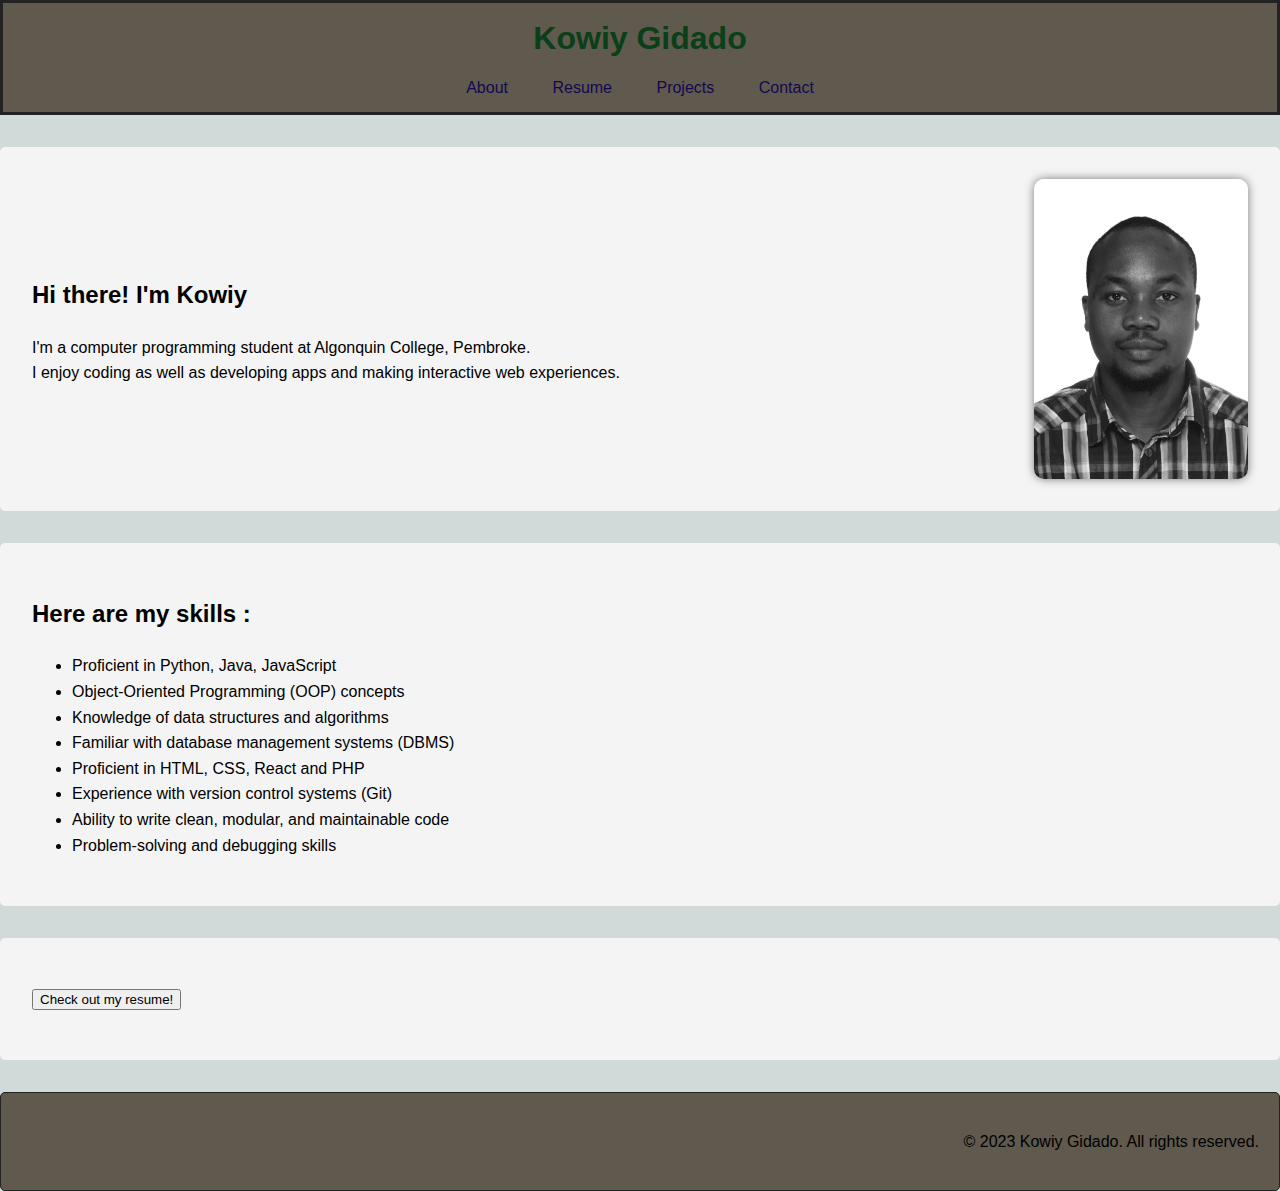
<file: index.html>
<!DOCTYPE html>
<html lang="en">
<head>
  <meta charset="UTF-8">
  <meta name="viewport" content="width=device-width, initial-scale=1.0">
  <meta name="author" content="Kowiy Gidado">
  <link rel="stylesheet" type="text/css" href="css/combined.css">
  
  <!-- Page Title -->
  <title>Kowiy's Personal Website</title>
</head>
<body>
  <!-- Header Section -->
  <header>
    <!-- Title and Navigation -->
    <h1 class="topic">Kowiy Gidado</h1>
    <nav class="navtop">
      <button><a href="about.html">About</a></button>
      <button><a href="resume.html">Resume</a></button>
      <button><a href="project.html">Projects</a></button>
      <button><a href="contact.html">Contact</a></button>
    </nav>
  </header>

  <!-- Main -->
  <main>
    <!-- Introduction Section -->
    <section id="section1" class="intro-section">
      <div class="content-wrapper">
        <div class="intro-content">
          <h2>Hi there! I'm Kowiy</h2>
          <p class="intro">I'm a computer programming student at Algonquin College, Pembroke.<br>
          I enjoy coding as well as developing apps and making interactive web experiences.</p>
        </div>
        <!-- Profile Picture -->
        <img src="image/Kowiy_Passphoto.jpg" alt="Kowiy" class="kowiyimg" id="profile-image">
      </div>
    </section>  

    <!-- Skills Section -->
    <section id="section2">   
      <p>
        <p class="introduction"><h2>Here are my skills :</h2></p>
        <ul>
          <li>Proficient in Python, Java, JavaScript</li>
          <li>Object-Oriented Programming (OOP) concepts</li>
          <li>Knowledge of data structures and algorithms</li>
          <li>Familiar with database management systems (DBMS)</li>
          <li>Proficient in HTML, CSS, React and PHP</li>
          <li>Experience with version control systems (Git)</li>
          <li>Ability to write clean, modular, and maintainable code</li>
          <li>Problem-solving and debugging skills</li>
        </ul>
      </p>
    </section>
    <section id="section3">
      <p class="general"><button class="button-resume"><a href="resume.html">Check out my resume!</a></button></p>
    </section> 
  </main>
  
  <!-- Footer Section -->
  <footer>
    <!-- Copyright Information -->
    <p class="note">
      &copy; 2023 Kowiy Gidado. All rights reserved.
    </p>
  </footer>
</body>
</html>
</file>
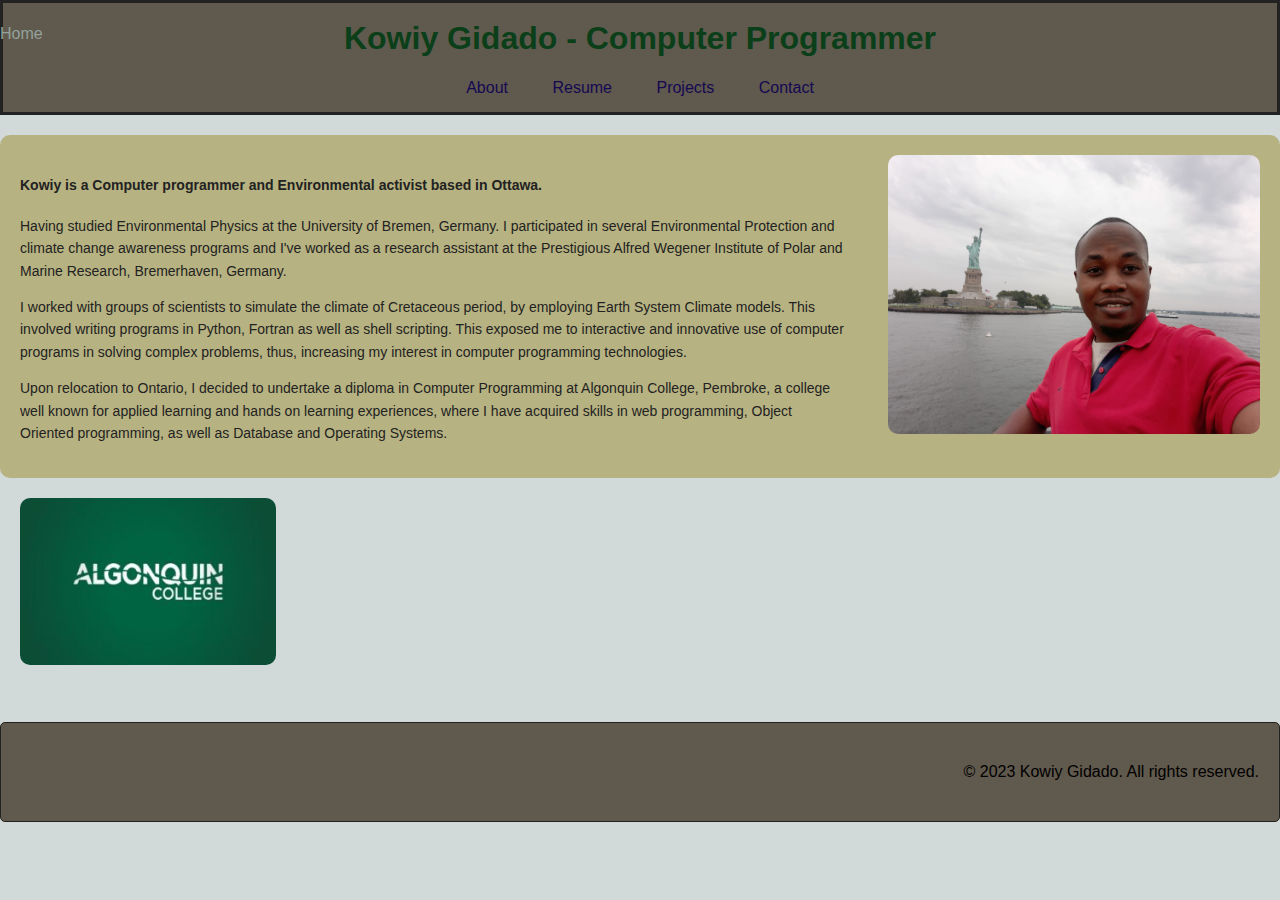
<file: about.html>
<!DOCTYPE html>
<html lang="en">
<head>
  <meta charset="UTF-8">
  <meta name="viewport" content="width=device-width, initial-scale=1.0">
  <meta name="author" content="Kowiy Gidado">
  <link rel="stylesheet" type="text/css" href="css/combined.css">
  
  <!-- Page Title -->
  <title>About</title>
</head>
<body>
  <!-- Header Section -->
  <header>
    <!-- Page Title -->
    <h1>Kowiy Gidado - Computer Programmer</h1>
    
    <!-- Home Icon and Navigation -->
    <div class="home-ic">
      <a class="home-icon" href="index.html">Home</a>
      <i class="fas fa-home" href="index.html"></i>
    </div>
    
    <!-- Navigation Buttons -->
    <nav class="navtop">
      <button><a href="about.html">About</a></button>
      <button><a href="resume.html">Resume</a></button>
      <button><a href="project.html">Projects</a></button>
      <button><a href="contact.html">Contact</a></button>
    </nav>
  </header>

  <!-- Main Content -->
  <main>
    <div class="about-content">
      <!-- My Picture-->
      <img src="image/Kowiy_NewJersey.jpg" alt="Kowiy_NewJersey" class="jerseyimg" id="about-image">
      
      <!-- Brief Intro -->
      <h4>Kowiy is a Computer programmer and Environmental activist based in Ottawa.</h4>
      <p>
        <!-- About Me -->
        Having studied Environmental Physics at the University of Bremen, Germany.
        I participated in several Environmental Protection and climate change awareness programs
        and I've worked as a research assistant at the Prestigious Alfred Wegener Institute
        of Polar and Marine Research, Bremerhaven, Germany.
      </p>
      <p>
        I worked with groups of scientists to simulate the climate of Cretaceous period,
        by employing Earth System Climate models. This involved writing programs in Python, Fortran as well as shell scripting.
        This exposed me to interactive and innovative use of computer programs in solving complex problems,
        thus, increasing my interest in computer programming technologies.
      </p>
      <p>
        Upon relocation to Ontario, I decided to undertake a diploma in Computer Programming
        at Algonquin College, Pembroke, a college well known for applied learning and hands
        on learning experiences, where I have acquired skills in web programming, Object Oriented programming,
        as well as Database and Operating Systems.
      </p>
    </div>
    
    <!-- Algonquin College logo -->
    <img src="image/AC2.jpg" alt="acimage3" class="acimg3" class="acimggreen" id="ac3-image">
  </main>

  <!-- Footer Section -->
  <footer>
    <p class="note">
      <!-- Copyright Information -->
      &copy; 2023 Kowiy Gidado. All rights reserved.
    </p>
  </footer>
</body>
</html>
</file>
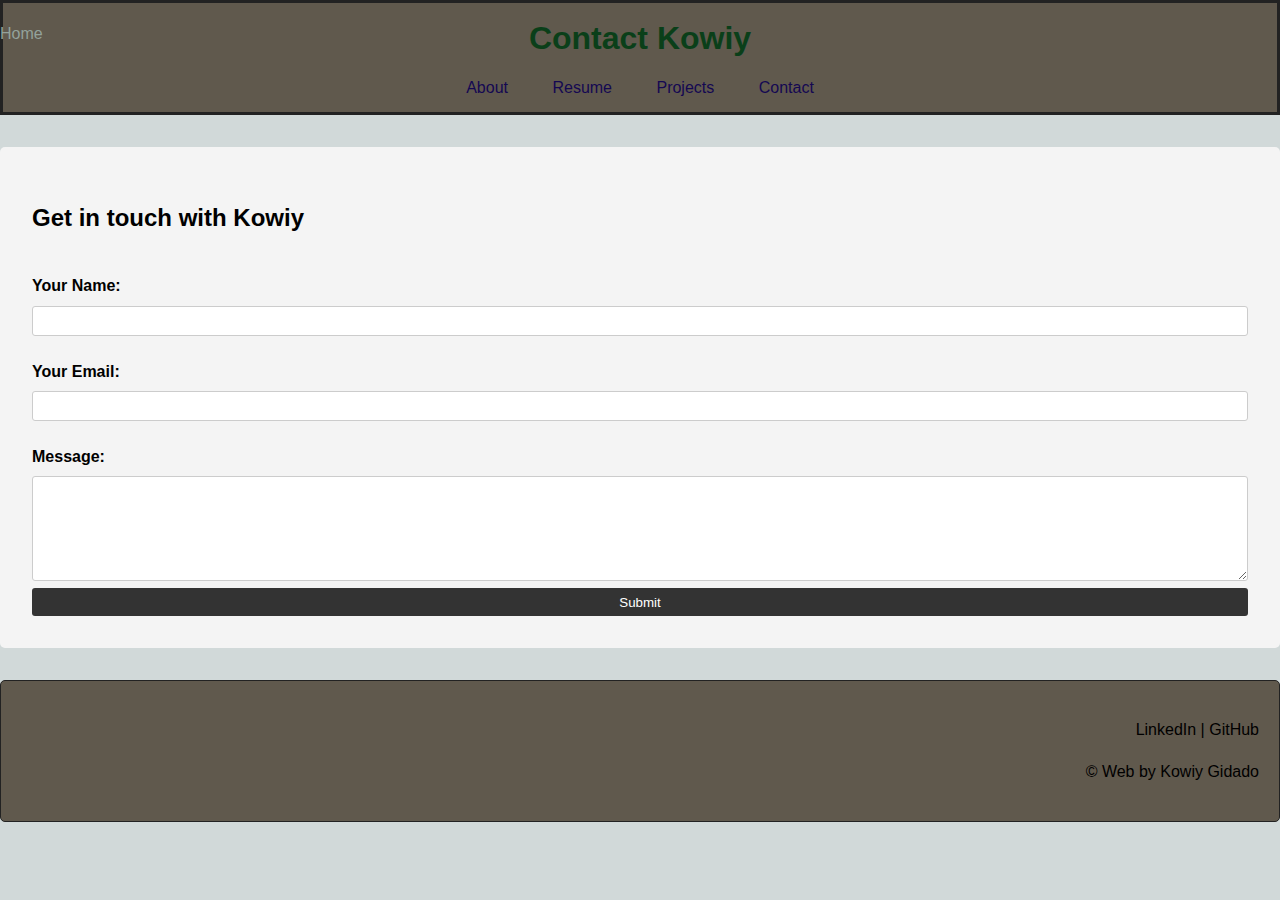
<file: contact.html>
<!DOCTYPE html>
<html lang="en">
<head>
  <meta charset="UTF-8">
  <meta name="viewport" content="width=device-width, initial-scale=1.0">
  <meta name="author" content="Kowiy Gidado">
  <link rel="stylesheet" type="text/css" href="css/combined.css">
  
  <!-- Page Title -->
  <title>Contact Page</title>
</head>
<body>
  <!-- Header Section -->
  <header>
    <!-- Page Title -->
    <h1>Contact Kowiy</h1>
    
    <!-- Home Icon and Navigation -->
    <div class="home-ic">
      <a class="home-icon" href="index.html">Home</a>
      <i class="fas fa-home"></i>
    </div>
    
    <!-- Navigation Buttons -->
    <nav class="navtop">
      <button><a href="about.html">About</a></button>
      <button><a href="resume.html">Resume</a></button>
      <button><a href="project.html">Projects</a></button>
      <button><a href="contact.html">Contact</a></button>
    </nav>
  </header>

  <!-- Contact Form Section -->
  <section>
    <h2>Get in touch with Kowiy</h2>
    <form action="#" method="post">
      <label for="name">Your Name:</label>
      <input type="text" id="name" name="name" required>

      <label for="email">Your Email:</label>
      <input type="text" id="email" name="email" required>

      <label for="message">Message:</label>
      <textarea id="message" name="message" rows="6" required></textarea>

      <input type="submit" value="Submit">
    </form>
  </section>
  
  <!-- Footer Section -->
  <footer>
    <!-- Social Media Links -->
    <p>
      <a href="https://www.linkedin.com/in/kowiy-gidado-3174a3289/" target="_blank">LinkedIn</a> |
      <a href="https://github.com/kowiy/" target="_blank">GitHub</a>
    </p>
    
    <!-- Copyright Information -->
    <p class="note">
      &copy; Web by Kowiy Gidado
    </p>
  </footer>
</body>
</html>
</file>
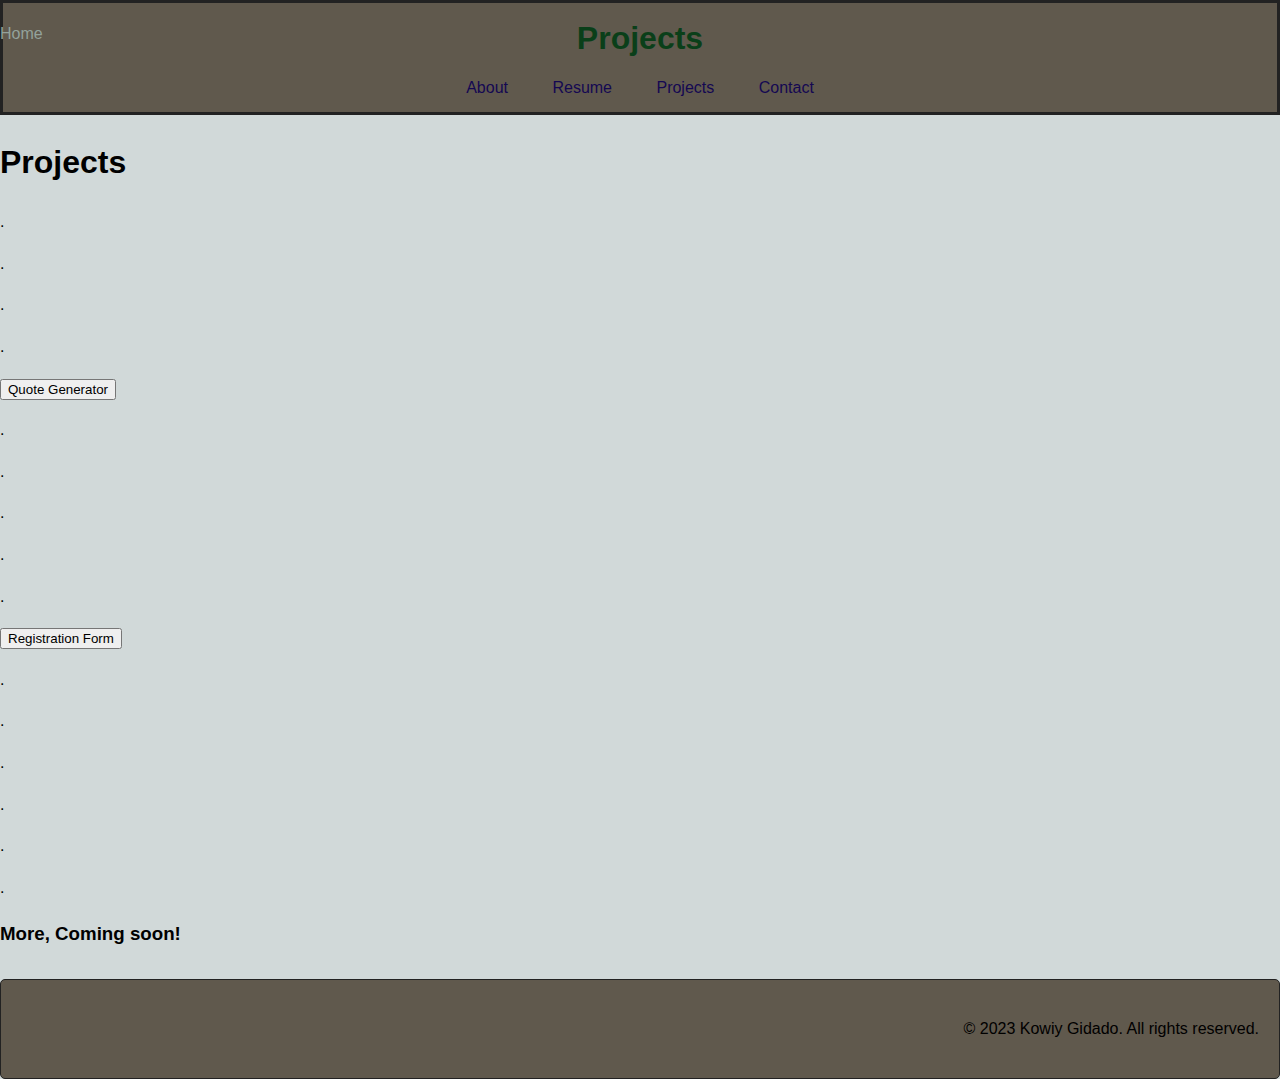
<file: project.html>
<!DOCTYPE html>
<html lang="en">
<head>
  <meta charset="UTF-8">
  <meta name="viewport" content="width=device-width, initial-scale=1.0">
  <meta name="author" content="Kowiy Gidado">
  <link rel="stylesheet" type="text/css" href="css/combined.css">
  <title>Kowiy's Proects</title>
</head>
<body>
  <!-- Header Information  -->
  <header>
    <h1 class="topic">Projects</h1>
    <div class="home-ic">
      <a class="home-icon" href="index.html">Home</a>
      <i class="fas fa-home" href="index.html"></i>
      </div>
    <nav class="navtop">
      <button><a href="about.html">About</a></button>
      <button><a href="resume.html">Resume</a></button>
      <button><a href="project.html">Projects</a></button>
      <button><a href="contact.html">Contact</a></button>
    </nav>
</header>
<main>
  <!-- Past projects from Labs -->
  <h1>Projects</h1>
  <p>.</p>
  <p>.</p>
  <p>.</p>
  <p>.</p>
  <nav class="navproject">
    <button><a href="project_inspiration.html">Quote Generator</a></button>
  </nav>
  <p>.</p>
  <p>.</p>
  <p>.</p>
  <p>.</p>
  <p>.</p>
  <nav class="navproject">
    <button><a href="project_registration.html">Registration Form</a></button>
  </nav>
  <p>.</p>
  <p>.</p>
  <p>.</p>
  <p>.</p>
  <p>.</p>
  <p>.</p>
  <p><h3>More, Coming soon!</h3></p>
</main>
<!-- Footer  -->
<footer>
  <p class="note">
    &copy; 2023 Kowiy Gidado. All rights reserved.
  </p>
</footer>
</body>
</html>
</file>
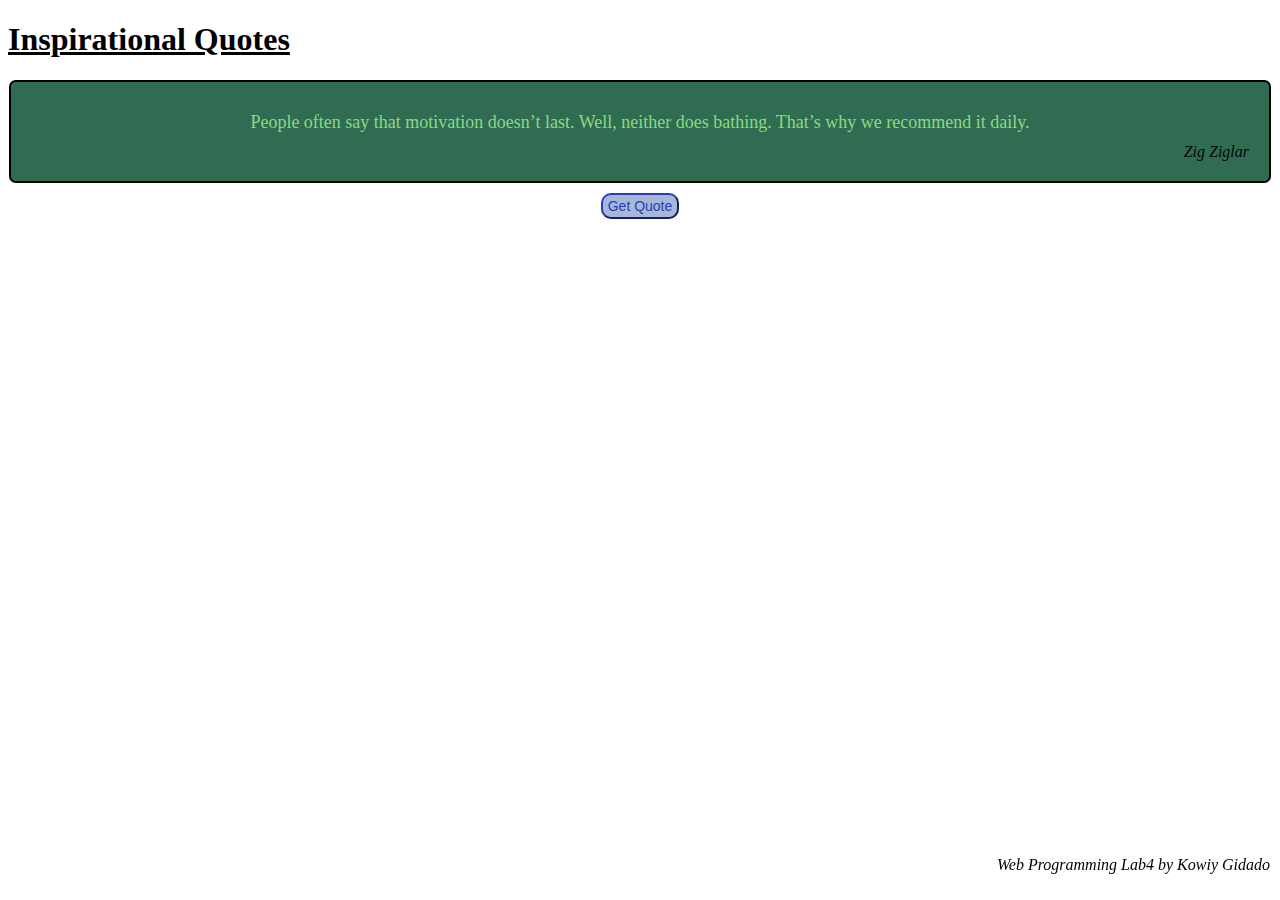
<file: project_inspiration.html>
<!DOCTYPE html>
<html lang="en">
<head>
  <meta charset="UTF-8">
  <meta name="viewport" content="width=device-width, initial-scale=1.0">
  <meta name="author" content="Kowiy Gidado">
  <link rel="stylesheet" type="text/css" href="project_inspiration.css"> <!--link to the styling script-->
  <script src="project_inspiration.js"></script> <!--link to the js script-->
  <title>Inspirational</title>
</head>
<body onload="myInspiration()"> <!-- embedded code that calls the function created once the page is loaded-->
  <header>
    <h1 class="topic">Inspirational Quotes</h1>
  </header>
<main>
  <div id="wholequote">
    <div id="quoteText"></div>
    <div id="Author"></div>
  </div>
  <button class="quotebutton" onclick="myInspiration()">Get Quote</button>
</main>
<footer>
  <address>
      <p class="note">
          Web Programming Lab4 by Kowiy Gidado
      </p>
  </address>
</footer>
</body>
</html>
</file>
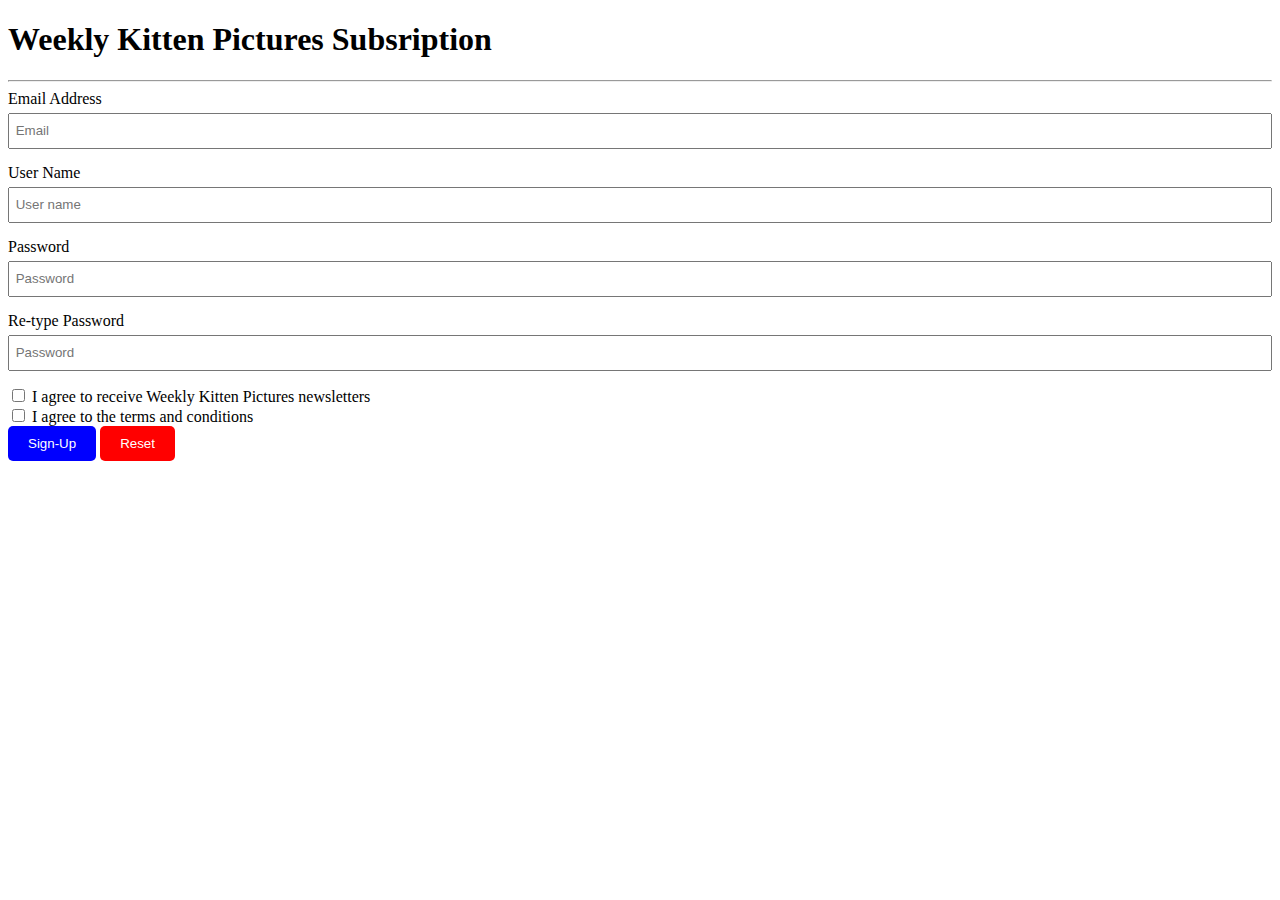
<file: project_registration.html>
<!DOCTYPE html>
<html lang="en">
<head>
    <meta charset="UTF-8">
    <meta name="viewport" content="width=device-width, initial-scale=1.0">
    <!-- Add authorship metadata and link CSS and JS files -->
    <meta name="viewport" content="width=device-width, initial-scale=1.0">
  <meta name="author" content="Kowiy Gidado">
  <link rel="stylesheet" href="project_weeklykitten.css"> <!--link to the styling script-->
  <script src="project_kittenscript.js"></script> <!--link to the js script-->
    <title>Lab 5 - JavaScript 1</title>
</head>
<body>
    <div class="formcontainer">
        <h1>Weekly Kitten Pictures Subsription</h1>
        <hr>
        <form action="registration.html" method="get" onsubmit="return validate();">
            <!-- You will need to write the validate function for this form. -->

            <div class="textfield">
                <label for="email">Email Address</label>
                <input type="text" name="email" id="email" placeholder=" Email">
                <span id="email-error" class="error"></span> <!-- Error message for email -->
            </div>

            <div class="textfield">
                <label for="login">User Name</label>
                <input type="text" name="login" id="login" placeholder=" User name">
                <span id="login-error" class="error"></span> <!-- Error message for login -->
            </div>

            <div class="textfield">
                <label for="pass">Password</label>
                <input type="password" name="pass" id="pass" placeholder=" Password">
                <span id="password-error" class="error"></span> <!-- Error message for password -->
            </div>
        
            <div class="textfield">
                <label for="pass2">Re-type Password</label>
                <input type="password" id="pass2" placeholder=" Password">
                <span id="confirm-password-error" class="error"></span> <!-- Error message for confirm password -->
            </div>

            <div class="checkbox">
                <input type="checkbox" name="newsletter" id="newsletter">
                <label for="newsletter">I agree to receive Weekly Kitten Pictures newsletters</label>
            </div>

            <div class="checkbox">
                <input type="checkbox" name="terms" id="terms">
                <label for="terms">I agree to the terms and conditions</label>
                <span id="terms-error" class="error"></span> <!-- Error message for terms -->
            </div>

            <button type="submit">Sign-Up</button>
            <button type="reset">Reset</button>

        </form>
    </div>

</body>
</html>
</file>
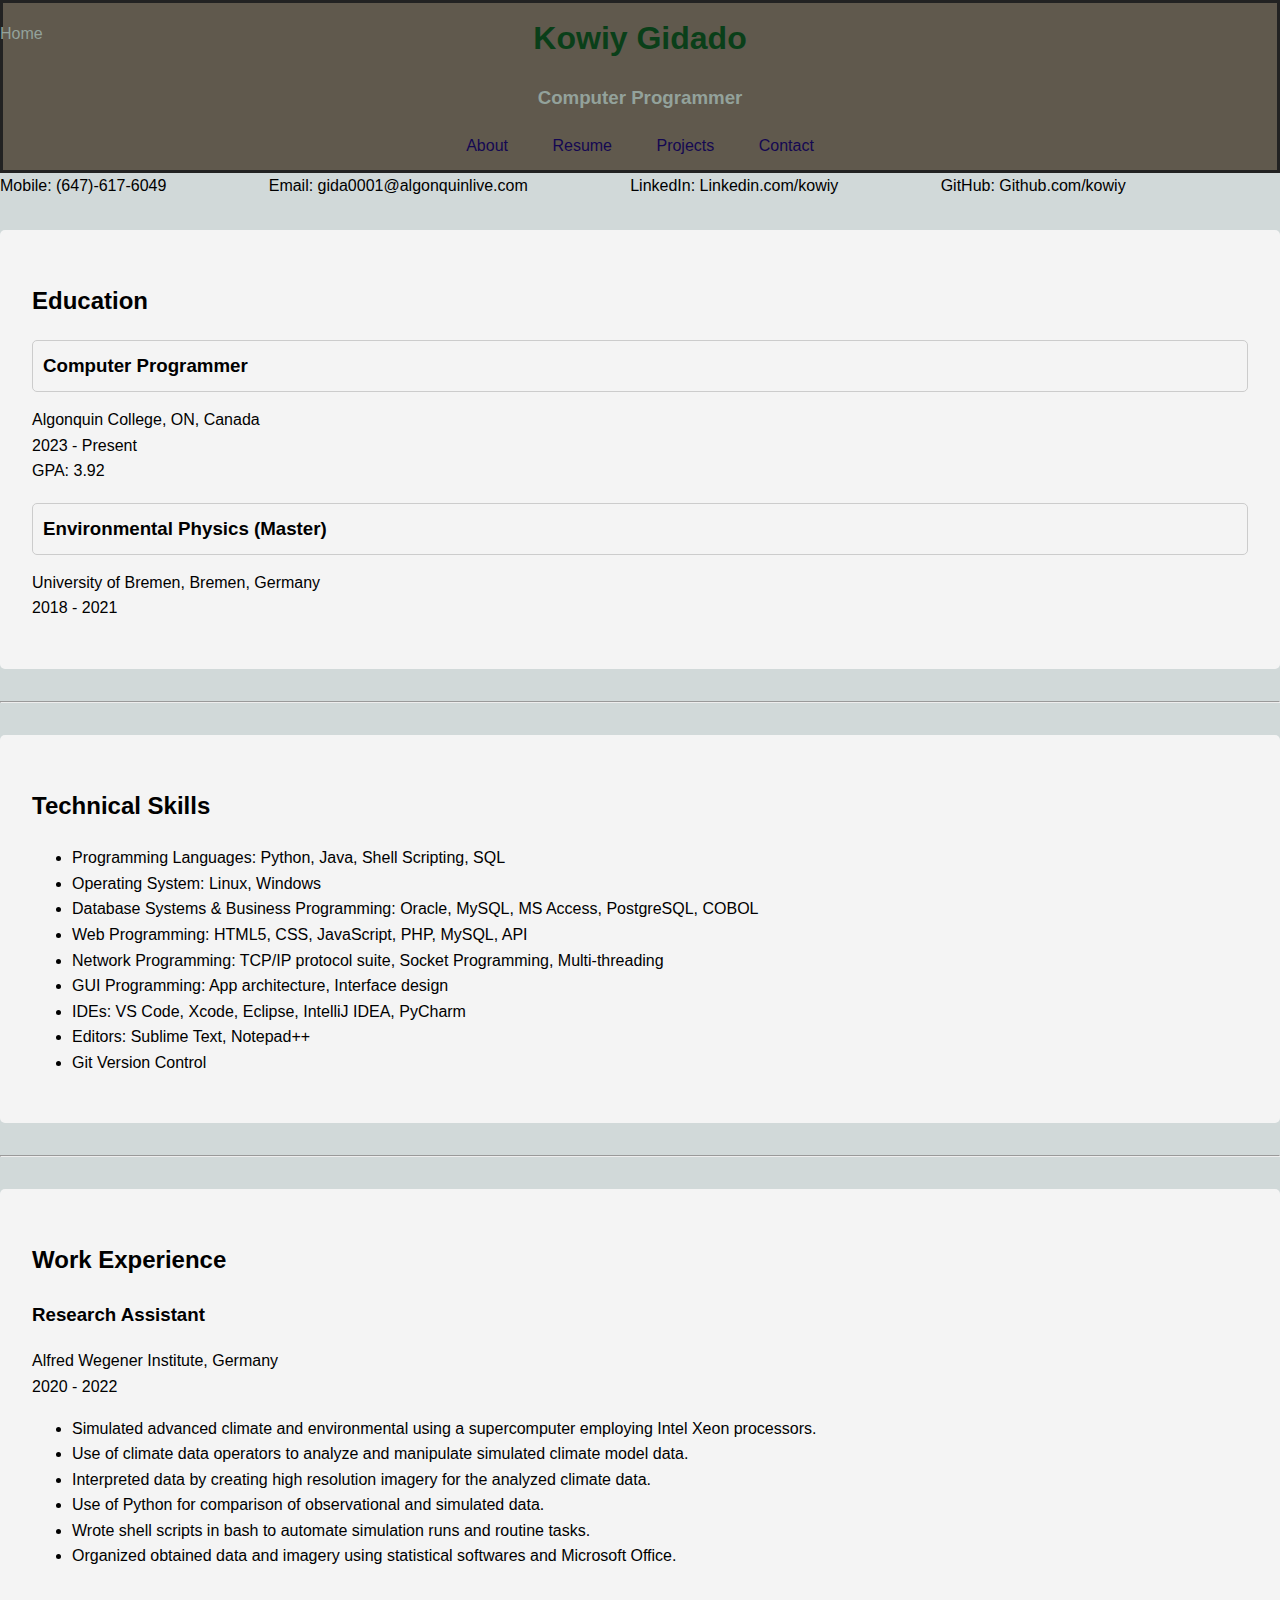
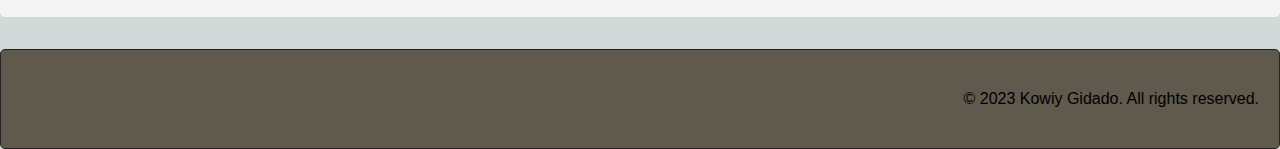
<file: resume.html>
<!DOCTYPE html>
<html lang="en">
<head>
  <meta charset="UTF-8">
  <meta name="viewport" content="width=device-width, initial-scale=1.0">
  <meta name="author" content="Kowiy Gidado">
  <link rel="stylesheet" type="text/css" href="css/combined.css">
  <title>Resume</title>
</head>
<body>
  <!-- Header -->
  <header>
    <h1>Kowiy Gidado</h1>
    <h3>Computer Programmer</h3>
    <div class="home-ic">
      <a class="home-icon" href="index.html">Home</a>
      <i class="fas fa-home" href="index.html"></i>
      </div>
    <nav class="navtop">
      <button><a href="about.html">About</a></button>
      <button><a href="resume.html">Resume</a></button>
      <button><a href="project.html">Projects</a></button>
      <button><a href="contact.html">Contact</a></button>
    </nav>
  </header>

  <main>
    <div class="contact-info">
      <a class="mobile">Mobile: (647)-617-6049</a>
      <a href="mailto:example@example.com" class="email">Email: gida0001@algonquinlive.com</a>
      <a href="https://www.linkedin.com/in/kowiy-gidado-3174a3289/" target="_blank" class="linkedin">LinkedIn: Linkedin.com/kowiy</a>
      <a href="https://www.github.com/kowiy" target="_blank" class="github">GitHub: Github.com/kowiy</a>
    </div> 

    <section>
      <h2>Education</h2>
      <!-- Education details -->
      <p>
        <div class="section">
          <h3 class="course">Computer Programmer</h3>
          <div>Algonquin College, ON, Canada</div>
          <div class="date">2023 - Present</div>
          <div>GPA: 3.92</div>
        </div>
      </p>
      <p>
        <div class="section">
          <h3 class="course">Environmental Physics (Master)</h3>
          <div>University of Bremen, Bremen, Germany</div>
          <div class="date">2018 - 2021</div>
        </div>
      </p>
    </section>

    <hr>

    <section>
      <h2>Technical Skills</h2>
      <!-- Skills details -->
      <ul>
        <li>Programming Languages: Python, Java, Shell Scripting, SQL </li>
        <li>Operating System: Linux, Windows </li>
        <li>Database Systems & Business Programming: Oracle, MySQL, MS Access, PostgreSQL, COBOL </li>
        <li>Web Programming: HTML5, CSS, JavaScript, PHP, MySQL, API</li>
        <li>Network Programming: TCP/IP protocol suite, Socket Programming, Multi-threading </li>
        <li>GUI Programming: App architecture, Interface design</li>
        <li>IDEs: VS Code, Xcode, Eclipse, IntelliJ IDEA, PyCharm</li>
        <li>Editors: Sublime Text, Notepad++ </li>
        <li>Git Version Control </li>
      </ul>
    </section>

    <hr>

    <section>
      <h2>Work Experience</h2>
      <!-- Experience details -->
      <h3>Research Assistant</h3>
      <div>Alfred Wegener Institute, Germany</div>
      <div class="date">2020 - 2022</div>
      <ul>
        <li>Simulated advanced climate and environmental using a supercomputer employing Intel Xeon processors.</li>
        <li>Use of climate data operators to analyze and manipulate simulated climate model data.</li>
        <li>Interpreted data by creating high resolution imagery for the analyzed climate data.</li>
        <li>Use of Python for comparison of observational and simulated data.</li>
        <li>Wrote shell scripts in bash to automate simulation runs and routine tasks.</li>
        <li>Organized obtained data and imagery using statistical softwares and Microsoft Office.</li>
      </ul>		
    </section>
  </main>

  <footer>
    <p class="note">
      &copy; 2023 Kowiy Gidado. All rights reserved.
    </p>
  </footer>
  </body>
  </html>
</file>
<file: css/combined.css>
/* Header styles */

header {
  color: #93A29B;
  background-color: #60594D;
  padding: 20px;
  border-bottom: 2px solid #352f2f;
  font-size;
  text-align: center;
}

/* Header title */
header h1 {
  color: #0a3f19;
  margin: 0;
}

/* Top navigation styles */
nav.navtop {
  margin-top: 10px;
}

nav.navtop button {
  background-color: transparent;
  border: none;
  cursor: pointer;
  margin: 0 10px;
  padding: 5px 10px;
  font-size: 16px;
  color: #140852;
  text-decoration: none;
  transition: color 0.3s ease;
}

nav.navtop button:hover {
  color: #8f5454;
}

header {
  color: #93A29B; /* Morning Blue or light gray */
  background-color: #60594D; /*background of the header*/
  border: 3px solid #222222; /* Black border */
  padding: 10px; /* Padding around the header */
  font-size: 16px;
  /*font-size: calc(100vw / 25); /* Set the font size based on viewport width */
}

/* Footer styles */
footer {
  margin-top: 30px;
  background-color: #60594D;
  border: 1px solid #222222;
  border-radius: 5px;
  margin-bottom: 0;
  padding: 20px;
  text-align: right;
}
footer a :hover {
  color: #8B635C; /* Rose Taupe when footer is hovered*/ 
}
a {
  text-decoration: none;
  color: inherit;
}

/* Global styles */
body {
  font-family: Arial, sans-serif;
  line-height: 1.6;
  margin: 0;
  background-color: #d1d9d9;
}

/* Section styles */
section {
  padding: 2em;
  margin: 2em 0;
  background-color: #f4f4f4;
  border-radius: 5px;
}

/* Form styles */
form {
  display: flex;
  flex-direction: column;
}

label {
  font-weight: bold;
  margin-top: 1em;
}

input[type="text"],
textarea {
  padding: 0.5em;
  margin: 0.5em 0;
  border: 1px solid #ccc;
  border-radius: 3px;
}

input[type="submit"] {
  background-color: #333;
  color: white;
  padding: 0.5em 1em;
  border: none;
  border-radius: 3px;
  cursor: pointer;
}

/* Search bar */
.search-bar {
  display: flex;
  align-items: center;
  margin-top: 20px;
}

#searchInput {
  padding: 10px;
  border: 1px solid #ccc;
  border-radius: 5px 0 0 5px;
  width: 70%;
  font-size: 16px;
}

#searchButton {
  background-color: #007bff;
  border: none;
  border-radius: 0 5px 5px 0;
  color: #fff;
  cursor: pointer;
  display: flex;
  align-items: center;
  padding: 10px 15px;
}

.search-icon {
  font-size: 20px;
}

/* Filter and sort sections */
.filter-sort {
  display: flex;
  justify-content: space-between;
  align-items: center;
  margin-top: 20px;
}

#filterLevel,
#sortLevel {
  padding: 5px;
  font-size: 14px;
  border: 1px solid #ccc;
  border-radius: 5px;
  width: 150px;
}

#sortLevel {
  margin-left: 10px;
}

/* Course list */
#courseList {
  margin-top: 20px;
}

/* New CSS class for course images */
.course-image {
  float: right; 
  margin: 0 0 10px 10px; 
  width: 200px; 
  height: auto; 
}

/* Clear floating elements to prevent layout issues */
.course:after {
  content: "";
  display: table;
  clear: both;
}

/* Individual course item */
.course {
  border: 1px solid #ccc;
  padding: 10px;
  margin-bottom: 15px;
  border-radius: 5px;
}

.course img {
  max-width: 100%;
  height: auto;
}

.course h3 {
  margin-top: 10px;
}

.course p {
  margin: 5px 0;
}

/* About page specific styles */
main {
  flex: 1;
}

/* Contact information styles */
.contact-info {
  display: flex;
  flex-direction: row;
}

.contact-info a {
  margin-right: 8%; /* Add equal spacing between contact links */
}

/* Other about page specific styles */
.about-content {
  color: #222222;
  font-family: "Arial", sans-serif;
  font-size: 14px;
  background-color: #b7b281;
  padding: 20px;
  border-radius: 10px;
  margin-top: 20px;
}

.jerseyimg {
  float: right;
  width: 30%;
  margin-left: 40px;
  border-radius: 10px;
}

.acimg3 {
  max-width: 100%;
  height: auto;
  margin-top: 20px;
  border-radius: 10px;
}

/* Index page specific styles */
.intro-section {
  position: relative;
}

.content-wrapper {
  display: flex;
  align-items: center;
  gap: 20px;
}

#about-image {
  position: 30px;
}

#ac3-image {
  width: 20%;
  height: 5%;
  margin: 20px;
}

#profile-image {
  max-width: 400px;
  max-height: 300px;
  border-radius: 10px;
  box-shadow: 0px 0px 10px rgba(0, 0, 0, 0.5);
  position: 30px;
  top: 0;
  right: 0;
}

.intro-content {
  flex: 1;
}

/* Home icon and button styles */
.home-ic {
  position: absolute;
  top: 20px;
  left: 0;
}

.home-button {
  display: inline-block;
  padding: 10px;
  background-color: transparent;
  border: none;
  cursor: pointer;
  position: absolute;
  top: 0;
  left: 0;
}

/* Styles for the home icon */
.home-icon {
  width: 24px;
  height: 24px;
  vertical-align: middle;
}

.home-icon:hover {
  background-color: #7f7650;
}
</file>
<file: project_inspiration.css>
/*font-family property is set to a font stack*/
body {
  font-family: "Times New Roman", Times, serif;
}
h1 {
  font-family: "Times New Roman", Times, serif;
  text-decoration: underline;
}
#quoteText, #Author {
  font-family: "Times New Roman", Times, serif;
}
#wholequote {
  border: 2pt solid;
  border-radius: 5pt;
  background-color: rgb(48, 108, 82);
  margin: 10px 1px;
  padding: 20px;
}
#quoteText {
  text-align: center;
  color: #8ada80;
  font-size: 18px;
  padding: 10px 10px;
}

#Author {
  text-align: right;
  color:rgb(7, 7, 7);
  font-style: italic;
  
}
/*button element font-family property is set to a full font stack consisting of Arial, 
Helvetica, and a generic sans-serif font, giving it a sans-serif font style*/
button { /*move button to the center*/
  display: flex;
  align-items: center;
  justify-content: center;
  margin: 10px auto;
}

.quotebutton { 
  font-family: Arial, Helvetica, sans-serif;
  padding: 3px 5px;
  border-spacing: 2px;
  border-radius: 10px;
  border-color: #2541ae;
  background-color: rgb(166, 183, 219);
  color:#2541ae;
  font-size: 14px;
  cursor: pointer;
}
footer {
  position: fixed;
  bottom: 0;
  right: 0;
  padding: 10px;
}
</file>
<file: project_weeklykitten.css>
/* Styling for the textfields */
.textfield {
  display: flex;
  flex-direction: column;
  margin-bottom: 10px;
}

/* Styling for the label */
label {
  margin-bottom: 5px;
}
/* textfield size adjustment */
.textfield input[type="text"],
.textfield input[type="password"] {
  height: 30px; 
}


/* Styling for the button "Sign-Up" */
button[type="submit"] {
  background-color: blue;
  color: white;
  padding: 10px 20px;
  border: none;
  cursor: pointer;
  border-radius: 5px;
}

/* Styling for the button "Reset" */
button[type="reset"] {
  background-color: red;
  color: white;
  padding: 10px 20px;
  border: none;
  cursor: pointer;
  border-radius: 5px;
}

.error {
  color: red;
  font-size: 14px;
  margin-top: 5px;
}
</file>
